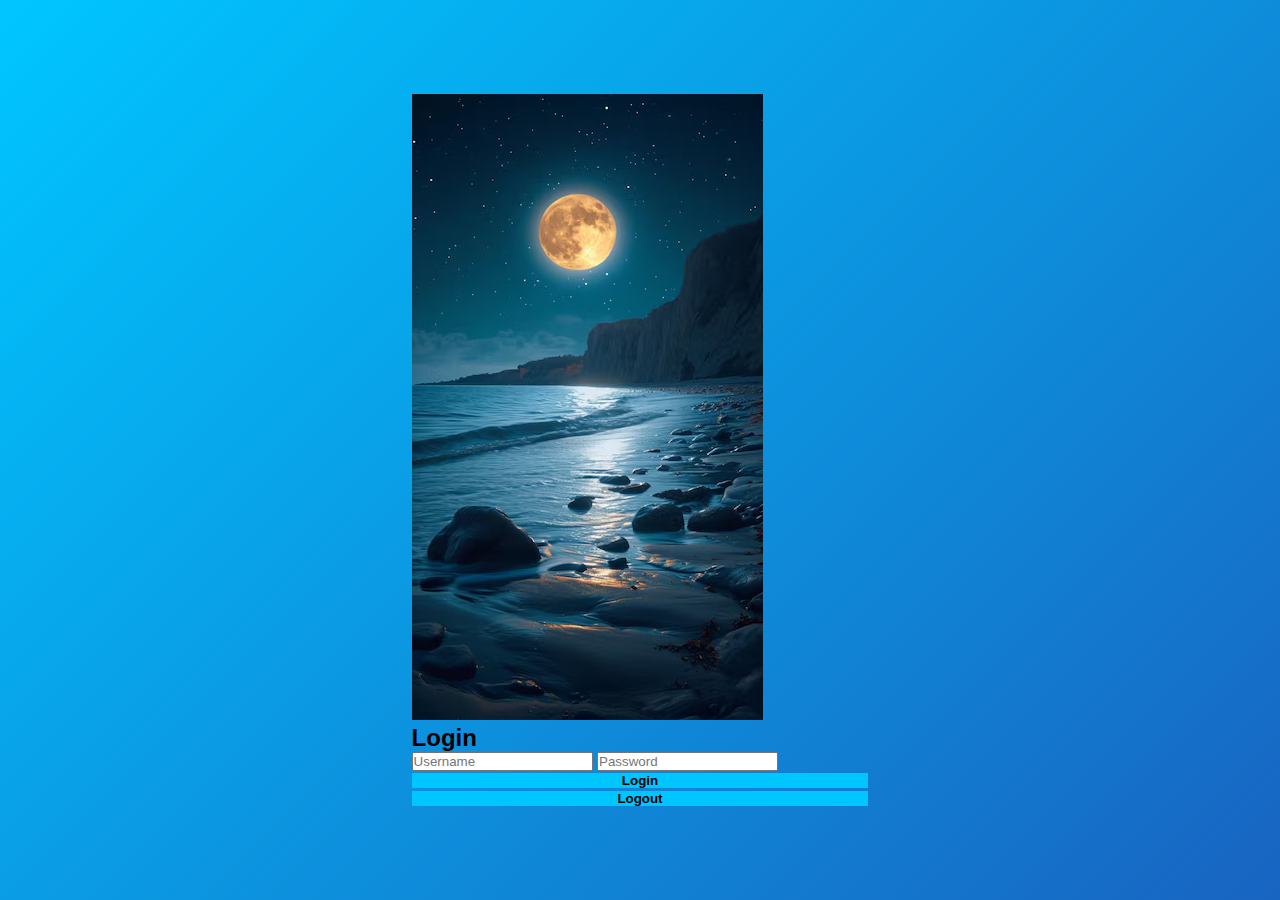
<file: index.html>
<!DOCTYPE html>
<html>
<head>
<meta charset="UTF-8">
<meta name="viewport" content="width=device-width, initial-scale=1.0">
<title>Login</title>
<link rel="stylesheet" href="login.css">
</head>
<body>
<div class="main_login">
    <img src="login1.jpeg" class="login_img">
    <div class="card-wrapper">
        <div class="card">
            <h2>Login</h2>
            <input type="text" id="user" placeholder="Username">
            <input type="password" id="pass" placeholder="Password">
            <button onclick="login()">Login</button>
            <button onclick="logout()">Logout</button>
        </div>
    </div>
</div>

<script src="login.js"></script>
</body>
</html>
</file>
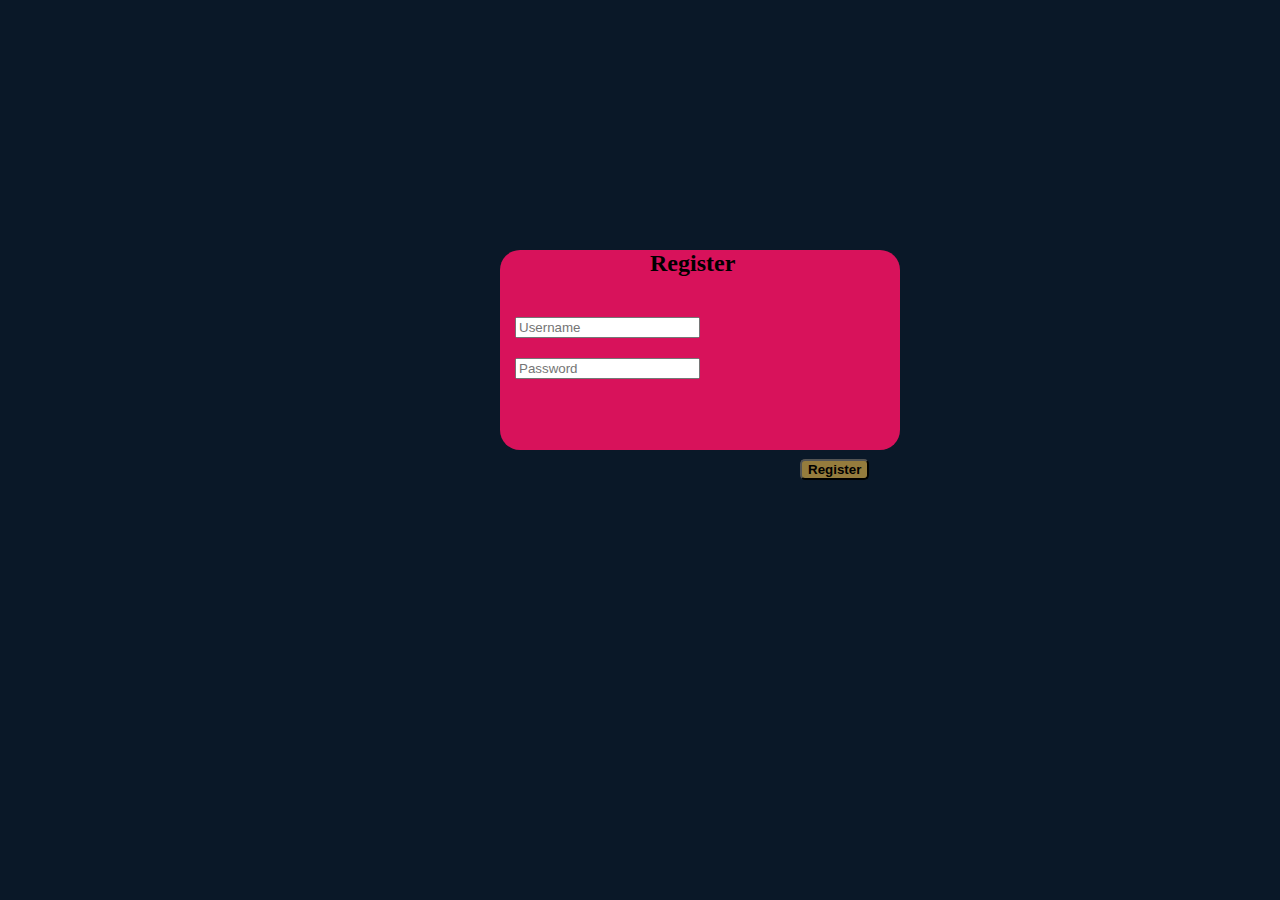
<file: register.html>
<!DOCTYPE html>
<html>
<head>
<title>Register</title>
<link rel="stylesheet" href="register.css">
</head>
<body>

<div class="reg-div">
    <h2>Register</h2>
    <input type="text" id="user" placeholder="Username">
    <input type="password" id="pass" placeholder="Password">
    <button onclick="register()" id="Register">Register</button>
</div>

<script src="register.js"></script>
</body>
</html>
</file>
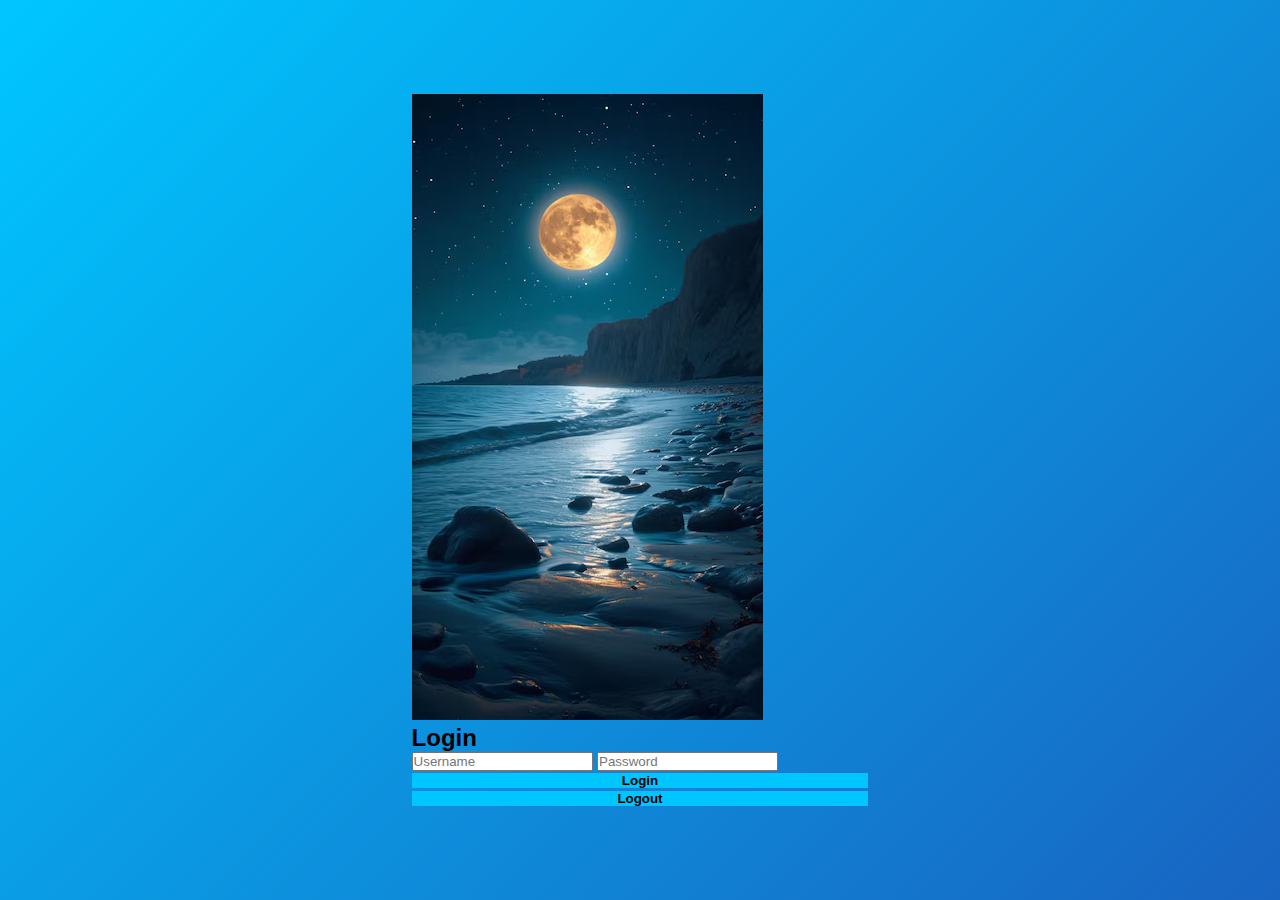
<file: weather.html>
<!DOCTYPE html>
<html lang="en">
<head>
    <meta charset="UTF-8">
    <meta name="viewport" content="width=device-width, initial-scale=1.0">
    <link rel="stylesheet" href="https://cdnjs.cloudflare.com/ajax/libs/font-awesome/6.7.2/css/all.min.css" integrity="sha512-Evv84Mr4kqVGRNSgIGL/F/aIDqQb7xQ2vcrdIwxfjThSH8CSR7PBEakCr51Ck+w+/U6swU2Im1vVX0SVk9ABhg==" crossorigin="anonymous" referrerpolicy="no-referrer" />
    <title>WEATHER API</title>
    <link href="style.css" rel="stylesheet">
</head>
<body >
    <div class="image-wrapper">
        <div class="whether">
            <h1>WEATHER API</h1>
            <p>Weather Search City</p>
                <div class="input-panel">
                    <input id="city" placeholder="Enter the city name" type="text">
                        <div class="search">
                            <button>search</button>
                        </div>
                </div>

                    <div class="weather-icon">
                        <img id="iconImg" />
                        <p id="conditionName"></p>
                        <p class="weather-msg" id="message"></p>
                    </div>


                    
                    <!-- Loader Spinner -->
                <div id="loader" style="display:none; text-align:center; margin-top:20px;">
                    <i class="fas fa-spinner fa-spin fa-3x"></i>
                </div>

                
                <div class="msg">
                    <p>This website shows today's, tomorrow's, and the day after tomorrow's weather . <br><i id="italic">You just need to enter the name of the village in the input box.</i></p>
                </div>

                <div class="current_location">
                    <button id="locationBtn">
                        User Current Location 
                    </button>
                    <div class="clmsg">
                        <p id="loc"></p>
                    </div>
                </div>
                
                <div class="convert">
                    <button id="unitToggle">°C → °F</button>
                    <p id="tempResult"></p>
                </div>

                <button onclick="logout()" class="Exit">
                    <span class="transition"></span>
                    <span class="gradient"></span>
                    <span class="label">Logout</span>
                </button>


        </div>
    </div>
    <script src="app.js"></script>
</body>
</html>
</file>
<file: login.css>
*{
    margin: 0;
    padding: 0;
    box-sizing: border-box;
    font-family: Arial, Helvetica, sans-serif;
}

body{
    height: 100vh;
    background: linear-gradient(135deg,#00c6ff,#1864c1);
    display: flex;
    justify-content: center;
    align-items: center;
}


.login_form_container{
    position: relative;
    width: 350px;
    background: #111;
    padding: 30px;
    border-radius: 15px;
    overflow: hidden;
}




@keyframes slideDown{
    from{
        transform: translateY(-50px);
        opacity: 0;
    }
    to{
        transform: translateY(0);
        opacity: 1;
    }
}

.login_form h2{
    color: #00c6ff;
    text-align: center;
    margin-bottom: 25px;
}

.input_group{
    display: flex;
    align-items: center;
    background: #222;
    margin-bottom: 15px;
    border-radius: 8px;
    padding: 10px;
}

.input_group i{
    color: #00c6ff;
    margin-right: 10px;
}

.input_text{
    width: 100%;
    border: none;
    outline: none;
    background: transparent;
    color: #fff;
    font-size: 15px;
}

.button_group{
    margin-top: 5px;
    background: #00c6ff;
    padding: 10px;
    border-radius: 8px;
    text-align: center;
    cursor: pointer;
    transition: 0.3s;
}

button
{
    border: none;
    background: #00c6ff;
    width: 100%;
    font-weight: bold;
}

.button_group:hover{
    background: #0072ff;
}

.button_group a{
    color: white;
    font-weight: bold;
    text-decoration: none;
}

.footer{
    display: flex;
    justify-content: space-between;
    margin-top: 15px;
}

.footer a{
    color: #aaa;
    font-size: 13px;
    text-decoration: none;
}

.footer a:hover{
    color: #00c6ff;
}




.login_form_container::before{
    content: "";
    position: absolute;
    inset: -6px;              /* border size वाढवला */
    border-radius: 22px;
    background: linear-gradient(
        90deg,
        transparent,
        #ff9f1c,
        #ff5f6d,
        #ff9f1c,
        transparent
    );
    animation: borderMove 3s linear infinite;
}

/* inner mask */
.login_form_container::after{
    content: "";
    position: absolute;
    inset: 6px;               /* same as border size */
    background: #111;
    border-radius: 14px;
    z-index: 1;
}

.login_form{
    position: relative;
    z-index: 2;
}

@keyframes borderMove{
    0%{
        transform: rotate(0deg);
    }
    100%{
        transform: rotate(360deg);
    }
}

@media (max-width: 480px)
{
    
    .card
    {
        width: auto;
        margin-right:65vh;
       
    }

   
}
</file>
<file: register.css>
body{
    margin: 0px;
    padding: 0px;
    background-color: #0A1828;

}

.reg-div
{
    margin-top: 250px;
    border-radius: 20px;
    width: 400px;
    height: 200px;
    background-color: #D8125B;
}

#user,#pass
{
    margin-left: 15px;
    margin-top: 20px;
}

#Register{
    margin-left: 300px;
    margin-top: 80px;
    border-radius: 5px;
    background-color: #957C3D;
    font-weight: bold;
}

h2{
    margin-left: 150px;
    width: 90px;
}



@media (max-width: 380px)
{
    body
    {
        background-color: #0A1828;
    }
    .reg-div
    {
        width: 95%;
        border-radius: 20px;
        margin-top: 5vh;
        margin-left: 10px;
        background-color: #D8125B;
        
    }
    
    .child
    {
        margin-left: 20px;
        width: 70%;
    }
    #user,#pass
    {
        margin-left: 25px;
        margin-top: 15px;
    }

    #Register
    {
        margin-left: 100px;
        margin-top: 50px;
        border-radius: 5px;
        background-color: #957C3D;
        font-weight: bold;
    }

    h2
    {
        margin-left: 75px;
        color: #F0F0F0;
        width: 90px;

    }
}


@media (min-width: 381px) and (max-width: 768px) 
{
    body
    {
        background-color: #0A1828;
    }
    .reg-div
    {
        width: 95%;
        border-radius: 20px;
        margin-top: 10vh;
        margin-left: 10px;
        background-color: #D8125B;
        
    }
    


        .child
        {
            flex-direction: column;
            margin-left: 0px;
            width: 70%;
        }

        .child1
        {
            display: flex;
            justify-content: center;
            margin-left: 85px;
        }

    #user,#pass
    {
        margin-left: 25px;
        margin-top: 15px;
    }

    #Register
    {
        margin-left: 200px;
        margin-top: 50px;
        border-radius: 5px;
        background-color: #957C3D;
        font-weight: bold;
    }

    h2
    {
        margin-left:200px;
        color: #F0F0F0;
        width: 90px;
    }
}

@media (min-width:769px) 
{
    
    .reg-div
    {   
        margin-left: 500px;
    }
}
</file>
<file: style.css>
*{
    margin: 0px;
    padding: 0px;

}

html, body 
{
    height: 100%;
}

body 
{
    margin: 0;
    background-image: url("weatherbg2.jpg");
    background-size: cover;        
    background-repeat: no-repeat;
    background-position: center;
    background-attachment: fixed;  
}


.image-wrapper {
    position: relative;

}

.whether
{
    position: absolute;
    left: 50vh;
    top: 0.4vh;
    bottom: 80px;
    width: 700px;
    height: 750px;
    background-color:#787e7db1 ;
    border-radius: 20px;
}





.whether p,.input-panel
{
    margin-left: 15vh;
}

.whether h1
{
    margin-top: 2vh;
    margin-left: 30vh;
    color: #cfdc6e;
}
.whether p
{
    margin-top: 4vh;
}


.input-panel input
{
    width: 500px;
    height: 20px;
    border-top-left-radius: 4px;
    border-bottom-left-radius: 4px;
    border: none;
    outline: none;
}

#city
{
    font-size:90%;
    color: #4e6ce1;
}

.input-panel
{
    display: flex;
    border: 1px solid black;
    width: 69%;
    border-top-left-radius: 4px;
    border-bottom-left-radius: 4px;
    border-top-right-radius: 4px;
    border-bottom-right-radius: 4px;
}

.search  button
{
    width: 45px;
    border-top-right-radius: 4px;
    border-bottom-right-radius: 4px;
    height: 20px;
    background-color: #febd68;
    display: flex;
    align-items: center;
    justify-content: center;
    color: #0f1111;
    cursor: pointer;
    border: none;
}

#italic
{
    font-weight:bolder;
    color: #eeac1d;
}

.weather-icon
{
    width: 100%;
    margin-top: 15px;
    display: flex;
    flex-direction: column;
    align-items: center;
}


.msg p
{
    font-family: 'Times New Roman', Times, serif;
    font-weight: 900;
    width: 60%;
    margin-left: 20vh;
    color:#bd1f59 ;
}


.weather-icon
{
    width: 100px;
    height: 30px;
    margin-left: 550px;
    bottom: 0vh;
}

#weatherIcon img
{
    width: 70px; 
}

 .weather-icon
{
    margin-top: 15px;
    display: flex;
    flex-direction: column;
    align-items: center;
    text-align: center;
}

.weather-icon img
{
    width: 70px;
    display: flex;
    direction-flow ;
}

#conditionName
{
    font-weight: bold;
    color: #eeac1d;
    margin-top: 5px;
    margin-right:1vh ;
}

.weather-msg
{
    margin-top: 10px;
    font-weight: 600;
    color: #bd1f59;
    white-space: pre-line;
}




#loader 
{
    text-align: center;
    margin-top: 20px;
    color: #540863;
}


.current_location
{
margin-top: 2vh;
margin-left: 20vh;
height: auto;
width: 500px;

display: flex;
justify-self:flex-start;
align-items:end;
}

#locationBtn
{
    margin-bottom:1.9vh ;
    margin-left: 0.7vh;
    width: 150px;
    border-top-right-radius: 4px;
    border-bottom-right-radius: 4px;
    border-top-left-radius: 4px;
    border-bottom-left-radius: 4px;
    height: 40px;
    border: 1px solid rgb(40, 37, 35);
    background-color:#6d8ea6;
    color: #ebb931;
    font-weight: 600;
    
}
.clmsg
{
    
    margin-top: 1.9vh;
    font-weight: 600;
    width:auto;
    color: #c2c4c5;
}


.convert
{
    margin-left: 21vh;
    height: auto;
    width: 800px;
    display: flex;
    justify-items: flex-start;
    align-items: end;

}
#unitToggle 
{
    margin-top: 0px;
    padding: 6px 14px;
    border-radius: 20px;
    border: none;
    cursor: pointer;
    background: cyan;
    font-weight: 400;
}

#tempResult
{
    margin-left: 195px;
    font-weight: 500;
}


/* Media Queries : */

@media (max-width: 480px) 
{
    .convert
    {
        width: 100%;
        margin-left: 0;
        margin-top: 15px;
        display: flex;
        flex-direction: column;
        align-items: center;
    }

    #unitToggle
    {
        width: 70%;
        text-align: center;
    }

    #tempResult
    {
        margin-left: 0;
        margin-top: 8px;
        text-align: center;
    }


    .weather-msg
    {
        width: 90%;
        font-size: 14px;
    }

    .weather-icon
    {
        margin: 10px auto;
        text-align: center;
    }

    .whether
    {
        width: 92%;
        height: 750px;
        left: 50%;
        transform: translateX(-50%);
        top: 3vh;
        padding: 15px;
        background-color: #787e7db1;
    }

    .whether h1
    {
        margin-left: 0;
        text-align: center;
        font-size: 22px;
    }

    .whether p
    {
        margin-left: 0;
        text-align: center;
    }

    .input-panel
    {
        width: 100%;
        margin-left: 0;
    }

    .input-panel input
    {
        width: 100%;
    }


    .msg p
    {
        width: 100%;
        margin-left: 0;
        font-size: 14px;
        text-align: center;
    }

    .current_location
    {
        flex-direction: column;
        align-items: center;
        margin-left: 0;
    }

    #locationBtn
    {
        width: 100%;
        margin-bottom: 10px;
    }

    .clmsg
    {
        text-align: center;
    }

    .convert
    {
        flex-direction: column;
        align-items: center;
        margin-left: 0;
    }

    #tempResult
    {
        margin-left: 0;
        margin-top: 8px;
    }
}


@media (min-width: 481px) and (max-width: 768px) 
{

    .whether
    {
        width: 80%;
        height: 750px;
        left: 50%;
        transform: translateX(-50%);
        top: 6vh;
        padding: 20px;
        background-color: #787e7db1;

    }

    .whether h1
    {
        margin-left: 0;
        text-align: center;
    }

    .weather p
    {
        font-weight: 400;
    }
    .input-panel 
    {
        width: 100%;
        margin-left: 0;
    }

    .search button
    {
        width: 100px;
    }

    .msg p
    {
        width: 90%;
        margin-left: auto;
        margin-right: auto;
        text-align: center;
    }

    .current_location,
    .convert
    {
        margin-left: 0;
        justify-content: center;
    }

    .convert
    {
    width: 80%;
    margin-left: 1vh;
    margin-top: 15px;
    display: flex;
    flex-direction: row;
    align-items: center;
    }

    #unitToggle
    {
        width: 30%;
        text-align: center;
    }

    #tempResult
    {
        margin-left: 15vh;
        margin-top: 8px;
        text-align: center;
    }

}



@media (min-width: 769px) 
{

    .whether
    {
        width: 700px;
        left: 50%;
        transform: translateX(-50%);
        top: 8vh;
    }
}
</file>
